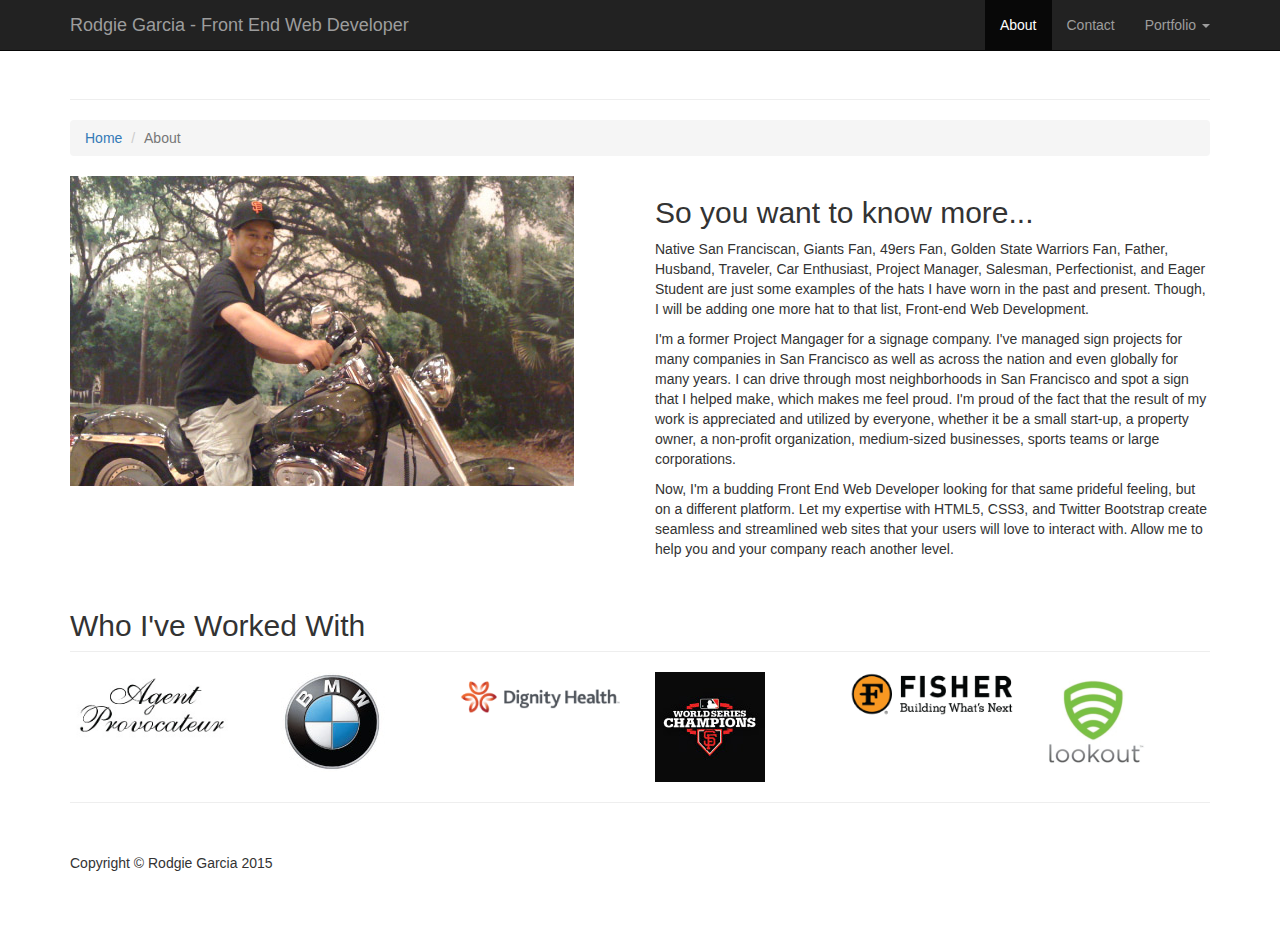
<file: portfolio-v1/about.html>
<!DOCTYPE html>
<html lang="en">

<head>

    <meta charset="utf-8">
    <meta http-equiv="X-UA-Compatible" content="IE=edge">
    <meta name="viewport" content="width=device-width, initial-scale=1">
    <meta name="description" content="">
    <meta name="author" content="">

    <title>Rodgie Garcia - About</title>

    <!-- Bootstrap Core CSS -->
    <link href="css/bootstrap.min.css" rel="stylesheet">

    <!-- Custom CSS -->
    <link href="css/modern-business.css" rel="stylesheet">

    <!-- Custom Fonts -->
    <link href="font-awesome/css/font-awesome.min.css" rel="stylesheet" type="text/css">

    <!-- HTML5 Shim and Respond.js IE8 support of HTML5 elements and media queries -->
    <!-- WARNING: Respond.js doesn't work if you view the page via file:// -->
    <!--[if lt IE 9]>
        <script src="https://oss.maxcdn.com/libs/html5shiv/3.7.0/html5shiv.js"></script>
        <script src="https://oss.maxcdn.com/libs/respond.js/1.4.2/respond.min.js"></script>
    <![endif]-->

</head>

<body>

    <!-- Navigation -->
    <nav class="navbar navbar-inverse navbar-fixed-top" role="navigation">
        <div class="container">
            <!-- Brand and toggle get grouped for better mobile display -->
            <div class="navbar-header">
                <button type="button" class="navbar-toggle" data-toggle="collapse" data-target="#bs-example-navbar-collapse-1">
                    <span class="sr-only">Toggle navigation</span>
                    <span class="icon-bar"></span>
                    <span class="icon-bar"></span>
                    <span class="icon-bar"></span>
                </button>
                <a class="navbar-brand" href="index.html">Rodgie Garcia - Front End Web Developer</a>
            </div>
            <!-- Collect the nav links, forms, and other content for toggling -->
            <div class="collapse navbar-collapse" id="bs-example-navbar-collapse-1">
                <ul class="nav navbar-nav navbar-right">
                    <li class="active">
                        <a href="about.html">About</a>
                    </li>
                    
                    <li>
                        <a href="contact.html">Contact</a>
                    </li>
                    <li class="dropdown">
                        <a href="#" class="dropdown-toggle" data-toggle="dropdown">Portfolio <b class="caret"></b></a>
                        <ul class="dropdown-menu">
                            
                            <li>
                                <a href="portfolio-3-col.html">Recent Works</a>
                            </li>
                            
                        </ul>
                    </li>
                    
            </div>
            <!-- /.navbar-collapse -->
        </div>
        <!-- /.container -->
    </nav>

    <!-- Page Content -->
    <div class="container">

        <!-- Page Heading/Breadcrumbs -->
        <div class="row">
            <div class="col-lg-12">
                <h1 class="page-header">                  
                </h1>
                <ol class="breadcrumb">
                    <li><a href="index.html">Home</a>
                    </li>
                    <li class="active">About</li>
                </ol>
            </div>
        </div>
        <!-- /.row -->

        <!-- Intro Content -->
        <div class="row">
            <div class="col-md-6">
                <img class="img-responsive" src="img/harley.jpg" alt="">
            </div>
            <div class="col-md-6">
                <h2>So you want to know more...</h2>
                <p>Native San Franciscan, Giants Fan, 49ers Fan, Golden State Warriors Fan, Father, Husband, Traveler, Car Enthusiast, Project Manager, Salesman, Perfectionist, and Eager Student are just some examples of the hats I have worn in the past and present.  Though, I will be adding one more hat to that list, Front-end Web Development.</p>
                <p>I'm a former Project Mangager for a signage company.  I've managed sign projects for many companies in San Francisco as well as across the nation and even globally for many years.  I can drive through most neighborhoods in San Francisco and spot a sign that I helped make, which makes me feel proud.   I'm proud of the fact that the result of my work is appreciated and utilized by everyone, whether it be a small start-up, a property owner, a non-profit organization, medium-sized businesses, sports teams or large corporations.</p>
                <p>Now, I'm a budding Front End Web Developer looking for that same prideful feeling, but on a different platform.  Let my expertise with HTML5, CSS3, and Twitter Bootstrap create seamless and streamlined web sites that your users will love to interact with.  Allow me to help you and your company reach another level.</p>
            </div>
        </div>
        <!-- /.row -->

        <!-- Team Members -->
        <div class="row">
            <div class="col-lg-12">
                
        <!-- /.row -->

        <!-- Our Customers -->
        <div class="row">
            <div class="col-lg-12">
                <h2 class="page-header">Who I've Worked With</h2>
            </div>
            <div class="col-md-2 col-sm-4 col-xs-6">
                <img class="img-responsive customer-img" src="img/agentp.jpg" alt="Agent Provocateur">
            </div>
            <div class="col-md-2 col-sm-4 col-xs-6">
                <img class="img-responsive customer-img" src="img/bmw-logo.jpg" alt="BMW">
            </div>
            <div class="col-md-2 col-sm-4 col-xs-6">
                <img class="img-responsive customer-img" src="img/dignity-health.png" alt="Dignity Health">
            </div>
            <div class="col-md-2 col-sm-4 col-xs-6">
                <img class="img-responsive customer-img" src="img/San-Francisco-Giants-World-Champions-2014.jpg" alt="San Francisco Giants">
            </div>
            <div class="col-md-2 col-sm-4 col-xs-6">
                <img class="img-responsive customer-img" src="img/fisher_h_tag_rgb_r.png" alt="Fisher Development">
            </div>
            <div class="col-md-2 col-sm-4 col-xs-6">
                <img class="img-responsive customer-img" src="img/lookout.png" alt="Lookout">
            </div>
        </div>
        <!-- /.row -->

        <hr>

        <!-- Footer -->
        <footer>
            <div class="row">
                <div class="col-lg-12">
                    <p>Copyright &copy; Rodgie Garcia 2015</p>
                </div>
            </div>
        </footer>

    </div>
    <!-- /.container -->

    <!-- jQuery -->
    <script src="js/jquery.js"></script>

    <!-- Bootstrap Core JavaScript -->
    <script src="js/bootstrap.min.js"></script>

</body>

</html>
</file>
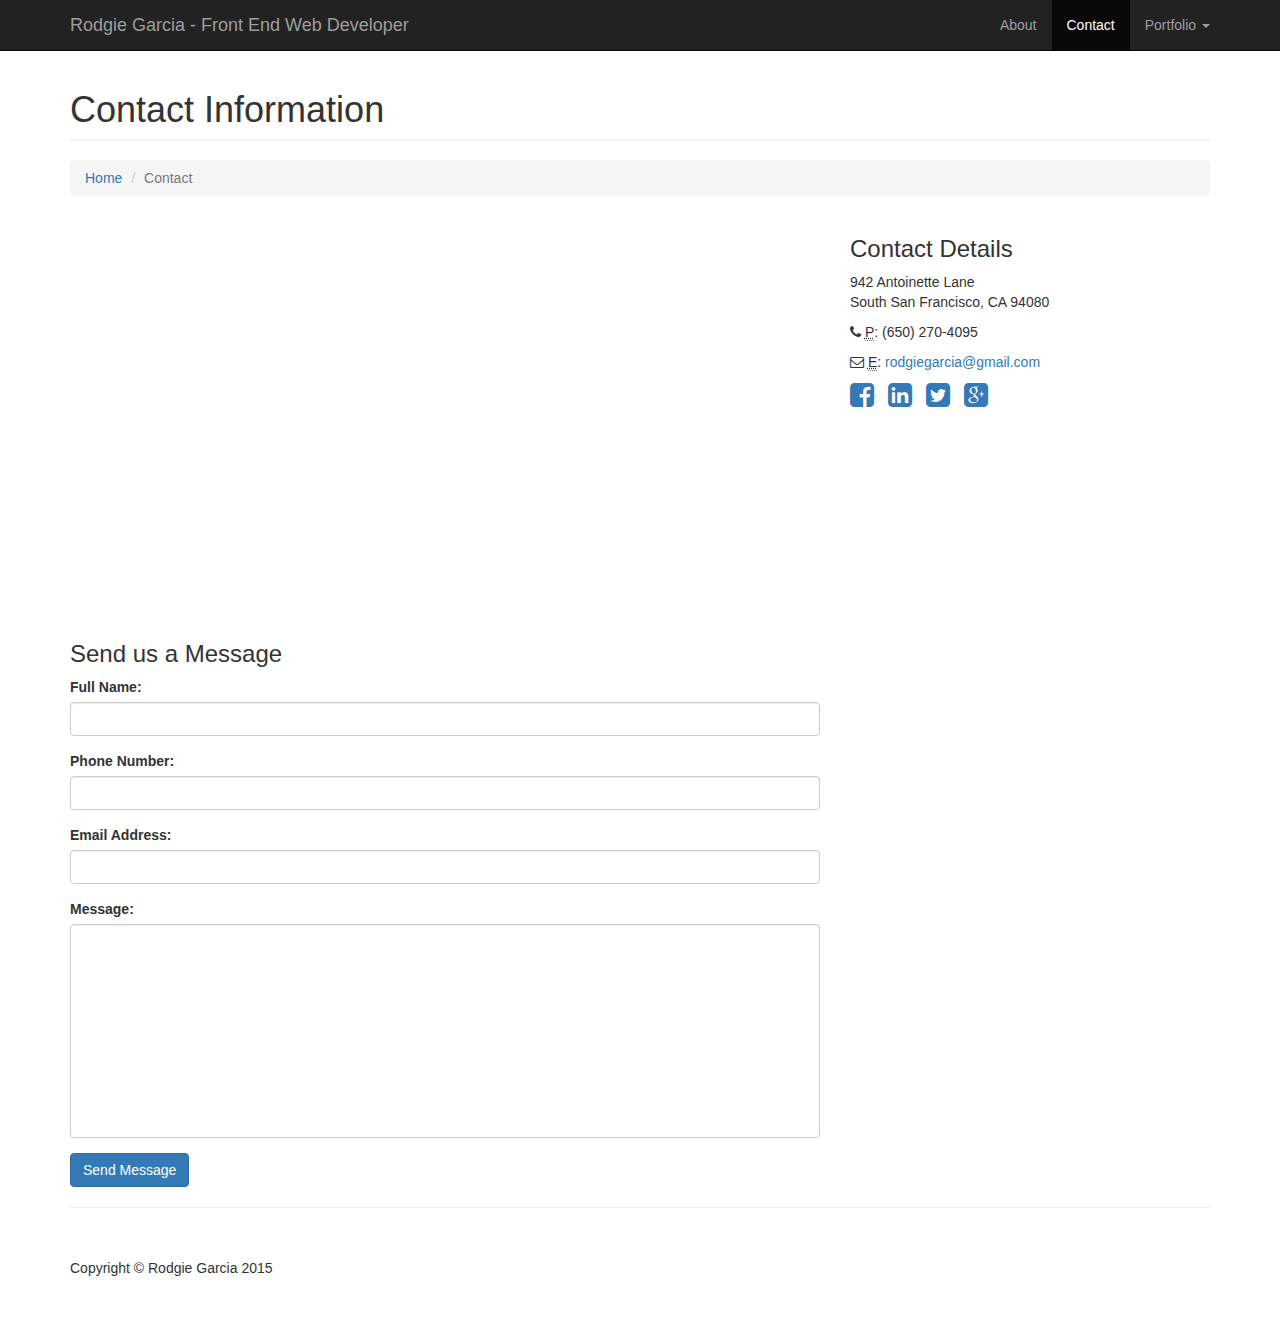
<file: portfolio-v1/contact.html>
<!DOCTYPE html>
<html lang="en">

<head>

    <meta charset="utf-8">
    <meta http-equiv="X-UA-Compatible" content="IE=edge">
    <meta name="viewport" content="width=device-width, initial-scale=1">
    <meta name="description" content="">
    <meta name="author" content="">

    <title>Rodgie Garcia - Front End Web Developer</title>

    <!-- Bootstrap Core CSS -->
    <link href="css/bootstrap.min.css" rel="stylesheet">

    <!-- Custom CSS -->
    <link href="css/modern-business.css" rel="stylesheet">

    <!-- Custom Fonts -->
    <link href="font-awesome/css/font-awesome.min.css" rel="stylesheet" type="text/css">

    <!-- HTML5 Shim and Respond.js IE8 support of HTML5 elements and media queries -->
    <!-- WARNING: Respond.js doesn't work if you view the page via file:// -->
    <!--[if lt IE 9]>
        <script src="https://oss.maxcdn.com/libs/html5shiv/3.7.0/html5shiv.js"></script>
        <script src="https://oss.maxcdn.com/libs/respond.js/1.4.2/respond.min.js"></script>
    <![endif]-->

</head>

<body>

    <!-- Navigation -->
    <nav class="navbar navbar-inverse navbar-fixed-top" role="navigation">
        <div class="container">
            <!-- Brand and toggle get grouped for better mobile display -->
            <div class="navbar-header">
                <button type="button" class="navbar-toggle" data-toggle="collapse" data-target="#bs-example-navbar-collapse-1">
                    <span class="sr-only">Toggle navigation</span>
                    <span class="icon-bar"></span>
                    <span class="icon-bar"></span>
                    <span class="icon-bar"></span>
                </button>
                <a class="navbar-brand" href="index.html">Rodgie Garcia - Front End Web Developer</a>
            </div>
            <!-- Collect the nav links, forms, and other content for toggling -->
            <div class="collapse navbar-collapse" id="bs-example-navbar-collapse-1">
                <ul class="nav navbar-nav navbar-right">
                    <li>
                        <a href="about.html">About</a>
                    </li>
                    <li class="active">
                        <a href="contact.html">Contact</a>
                    </li>
                    <li class="dropdown">
                        <a href="#" class="dropdown-toggle" data-toggle="dropdown">Portfolio <b class="caret"></b></a>
                        <ul class="dropdown-menu">
                            
                            <li>
                                <a href="portfolio-3-col.html">Recent Works</a>
                            </li>
                            
                        </ul>
                    </li>
                    
            </div>
            <!-- /.navbar-collapse -->
        </div>
        <!-- /.container -->
    </nav>

    <!-- Page Content -->
    <div class="container">

        <!-- Page Heading/Breadcrumbs -->
        <div class="row">
            <div class="col-lg-12">
                <h1 class="page-header">Contact Information                 
                </h1>
                <ol class="breadcrumb">
                    <li><a href="index.html">Home</a>
                    </li>
                    <li class="active">Contact</li>
                </ol>
            </div>
        </div>
        <!-- /.row -->

        <!-- Content Row -->
        <div class="row">
            <!-- Map Column -->
            <div class="col-md-8">
                <!-- Embedded Google Map -->
                <iframe width="100%" height="400px" frameborder="0" scrolling="no" marginheight="0" marginwidth="0" src="http://maps.google.com/maps?hl=en&amp;ie=UTF8&amp;ll=37.0625,-95.677068&amp;spn=56.506174,79.013672&amp;t=m&amp;z=4&amp;output=embed"></iframe>
            </div>
            <!-- Contact Details Column -->
            <div class="col-md-4">
                <h3>Contact Details</h3>
                <p>
                    942 Antoinette Lane<br>South San Francisco, CA 94080<br>
                </p>
                <p><i class="fa fa-phone"></i> 
                    <abbr title="Phone">P</abbr>: (650) 270-4095</p>
                <p><i class="fa fa-envelope-o"></i> 
                    <abbr title="Email">E</abbr>: <a href="mailto:name@example.com">rodgiegarcia@gmail.com</a>
                </p>
                
                <ul class="list-unstyled list-inline list-social-icons">
                    <li>
                        <a href="#"><i class="fa fa-facebook-square fa-2x"></i></a>
                    </li>
                    <li>
                        <a href="#"><i class="fa fa-linkedin-square fa-2x"></i></a>
                    </li>
                    <li>
                        <a href="#"><i class="fa fa-twitter-square fa-2x"></i></a>
                    </li>
                    <li>
                        <a href="#"><i class="fa fa-google-plus-square fa-2x"></i></a>
                    </li>
                </ul>
            </div>
        </div>
        <!-- /.row -->

        <!-- Contact Form -->
        <!-- In order to set the email address and subject line for the contact form go to the bin/contact_me.php file. -->
        <div class="row">
            <div class="col-md-8">
                <h3>Send us a Message</h3>
                <form name="sentMessage" id="contactForm" novalidate>
                    <div class="control-group form-group">
                        <div class="controls">
                            <label>Full Name:</label>
                            <input type="text" class="form-control" id="name" required data-validation-required-message="Please enter your name.">
                            <p class="help-block"></p>
                        </div>
                    </div>
                    <div class="control-group form-group">
                        <div class="controls">
                            <label>Phone Number:</label>
                            <input type="tel" class="form-control" id="phone" required data-validation-required-message="Please enter your phone number.">
                        </div>
                    </div>
                    <div class="control-group form-group">
                        <div class="controls">
                            <label>Email Address:</label>
                            <input type="email" class="form-control" id="email" required data-validation-required-message="Please enter your email address.">
                        </div>
                    </div>
                    <div class="control-group form-group">
                        <div class="controls">
                            <label>Message:</label>
                            <textarea rows="10" cols="100" class="form-control" id="message" required data-validation-required-message="Please enter your message" maxlength="999" style="resize:none"></textarea>
                        </div>
                    </div>
                    <div id="success"></div>
                    <!-- For success/fail messages -->
                    <button type="submit" class="btn btn-primary">Send Message</button>
                </form>
            </div>

        </div>
        <!-- /.row -->

        <hr>

        <!-- Footer -->
        <footer>
            <div class="row">
                <div class="col-lg-12">
                    <p>Copyright &copy; Rodgie Garcia 2015</p>
                </div>
            </div>
        </footer>

    </div>
    <!-- /.container -->

    <!-- jQuery -->
    <script src="js/jquery.js"></script>

    <!-- Bootstrap Core JavaScript -->
    <script src="js/bootstrap.min.js"></script>

    <!-- Contact Form JavaScript -->
    <!-- Do not edit these files! In order to set the email address and subject line for the contact form go to the bin/contact_me.php file. -->
    <script src="js/jqBootstrapValidation.js"></script>
    <script src="js/contact_me.js"></script>

</body>

</html>
</file>
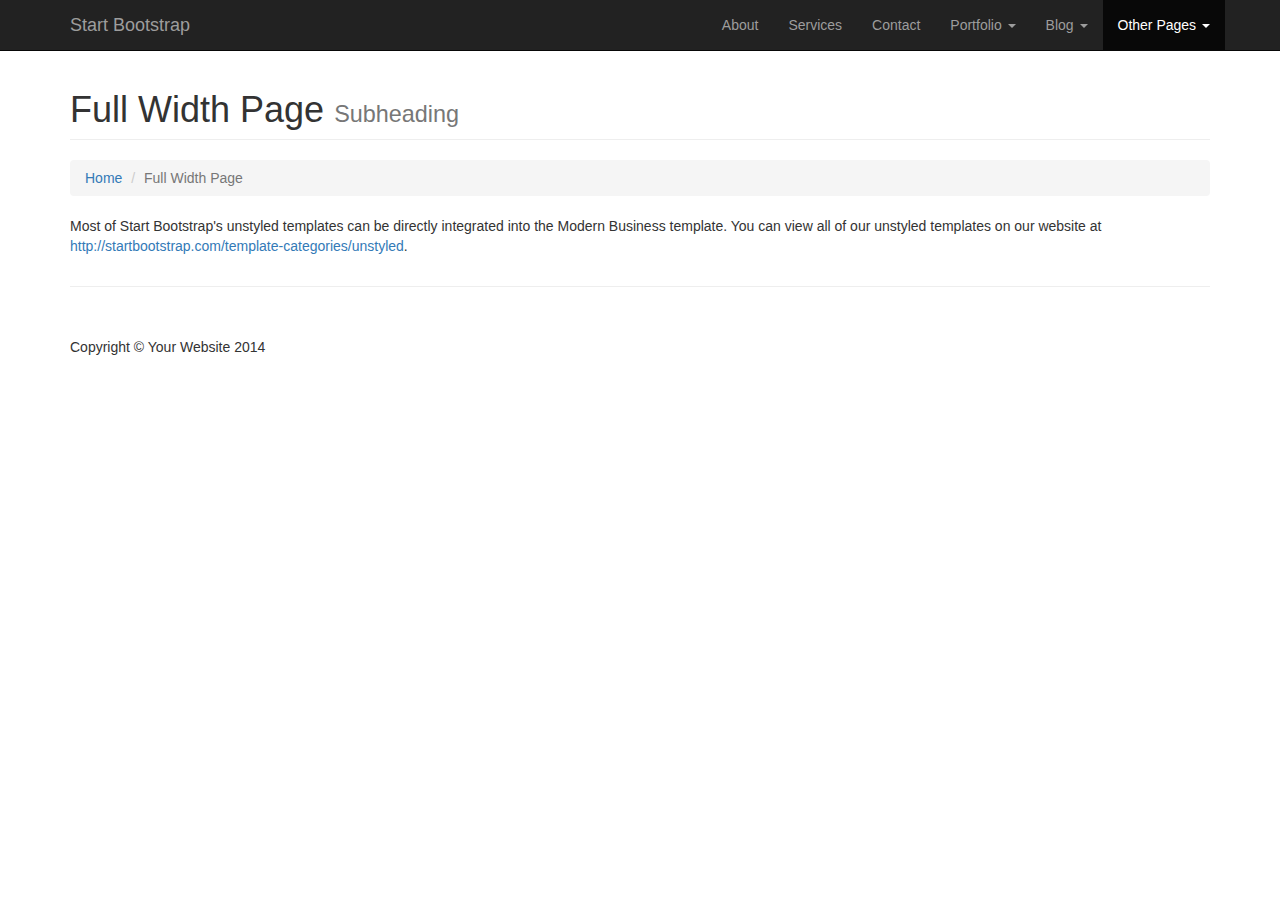
<file: portfolio-v1/full-width.html>
<!DOCTYPE html>
<html lang="en">

<head>

    <meta charset="utf-8">
    <meta http-equiv="X-UA-Compatible" content="IE=edge">
    <meta name="viewport" content="width=device-width, initial-scale=1">
    <meta name="description" content="">
    <meta name="author" content="">

    <title>Modern Business - Start Bootstrap Template</title>

    <!-- Bootstrap Core CSS -->
    <link href="css/bootstrap.min.css" rel="stylesheet">

    <!-- Custom CSS -->
    <link href="css/modern-business.css" rel="stylesheet">

    <!-- Custom Fonts -->
    <link href="font-awesome/css/font-awesome.min.css" rel="stylesheet" type="text/css">

    <!-- HTML5 Shim and Respond.js IE8 support of HTML5 elements and media queries -->
    <!-- WARNING: Respond.js doesn't work if you view the page via file:// -->
    <!--[if lt IE 9]>
        <script src="https://oss.maxcdn.com/libs/html5shiv/3.7.0/html5shiv.js"></script>
        <script src="https://oss.maxcdn.com/libs/respond.js/1.4.2/respond.min.js"></script>
    <![endif]-->

</head>

<body>

    <!-- Navigation -->
    <nav class="navbar navbar-inverse navbar-fixed-top" role="navigation">
        <div class="container">
            <!-- Brand and toggle get grouped for better mobile display -->
            <div class="navbar-header">
                <button type="button" class="navbar-toggle" data-toggle="collapse" data-target="#bs-example-navbar-collapse-1">
                    <span class="sr-only">Toggle navigation</span>
                    <span class="icon-bar"></span>
                    <span class="icon-bar"></span>
                    <span class="icon-bar"></span>
                </button>
                <a class="navbar-brand" href="index.html">Start Bootstrap</a>
            </div>
            <!-- Collect the nav links, forms, and other content for toggling -->
            <div class="collapse navbar-collapse" id="bs-example-navbar-collapse-1">
                <ul class="nav navbar-nav navbar-right">
                    <li>
                        <a href="about.html">About</a>
                    </li>
                    <li>
                        <a href="services.html">Services</a>
                    </li>
                    <li>
                        <a href="contact.html">Contact</a>
                    </li>
                    <li class="dropdown">
                        <a href="#" class="dropdown-toggle" data-toggle="dropdown">Portfolio <b class="caret"></b></a>
                        <ul class="dropdown-menu">
                            <li>
                                <a href="portfolio-1-col.html">1 Column Portfolio</a>
                            </li>
                            <li>
                                <a href="portfolio-2-col.html">2 Column Portfolio</a>
                            </li>
                            <li>
                                <a href="portfolio-3-col.html">3 Column Portfolio</a>
                            </li>
                            <li>
                                <a href="portfolio-4-col.html">4 Column Portfolio</a>
                            </li>
                            <li>
                                <a href="portfolio-item.html">Single Portfolio Item</a>
                            </li>
                        </ul>
                    </li>
                    <li class="dropdown">
                        <a href="#" class="dropdown-toggle" data-toggle="dropdown">Blog <b class="caret"></b></a>
                        <ul class="dropdown-menu">
                            <li>
                                <a href="blog-home-1.html">Blog Home 1</a>
                            </li>
                            <li>
                                <a href="blog-home-2.html">Blog Home 2</a>
                            </li>
                            <li>
                                <a href="blog-post.html">Blog Post</a>
                            </li>
                        </ul>
                    </li>
                    <li class="dropdown active">
                        <a href="#" class="dropdown-toggle" data-toggle="dropdown">Other Pages <b class="caret"></b></a>
                        <ul class="dropdown-menu">
                            <li class="active">
                                <a href="full-width.html">Full Width Page</a>
                            </li>
                            <li>
                                <a href="sidebar.html">Sidebar Page</a>
                            </li>
                            <li>
                                <a href="faq.html">FAQ</a>
                            </li>
                            <li>
                                <a href="404.html">404</a>
                            </li>
                            <li>
                                <a href="pricing.html">Pricing Table</a>
                            </li>
                        </ul>
                    </li>
                </ul>
            </div>
            <!-- /.navbar-collapse -->
        </div>
        <!-- /.container -->
    </nav>

    <!-- Page Content -->
    <div class="container">

        <!-- Page Heading/Breadcrumbs -->
        <div class="row">
            <div class="col-lg-12">
                <h1 class="page-header">Full Width Page
                    <small>Subheading</small>
                </h1>
                <ol class="breadcrumb">
                    <li><a href="index.html">Home</a>
                    </li>
                    <li class="active">Full Width Page</li>
                </ol>
            </div>
        </div>
        <!-- /.row -->

        <!-- Content Row -->
        <div class="row">
            <div class="col-lg-12">
                <p>Most of Start Bootstrap's unstyled templates can be directly integrated into the Modern Business template. You can view all of our unstyled templates on our website at <a href="http://startbootstrap.com/template-categories/unstyled">http://startbootstrap.com/template-categories/unstyled</a>.</p>
            </div>
        </div>
        <!-- /.row -->

        <hr>

        <!-- Footer -->
        <footer>
            <div class="row">
                <div class="col-lg-12">
                    <p>Copyright &copy; Your Website 2014</p>
                </div>
            </div>
        </footer>

    </div>
    <!-- /.container -->

    <!-- jQuery -->
    <script src="js/jquery.js"></script>

    <!-- Bootstrap Core JavaScript -->
    <script src="js/bootstrap.min.js"></script>

</body>

</html>
</file>
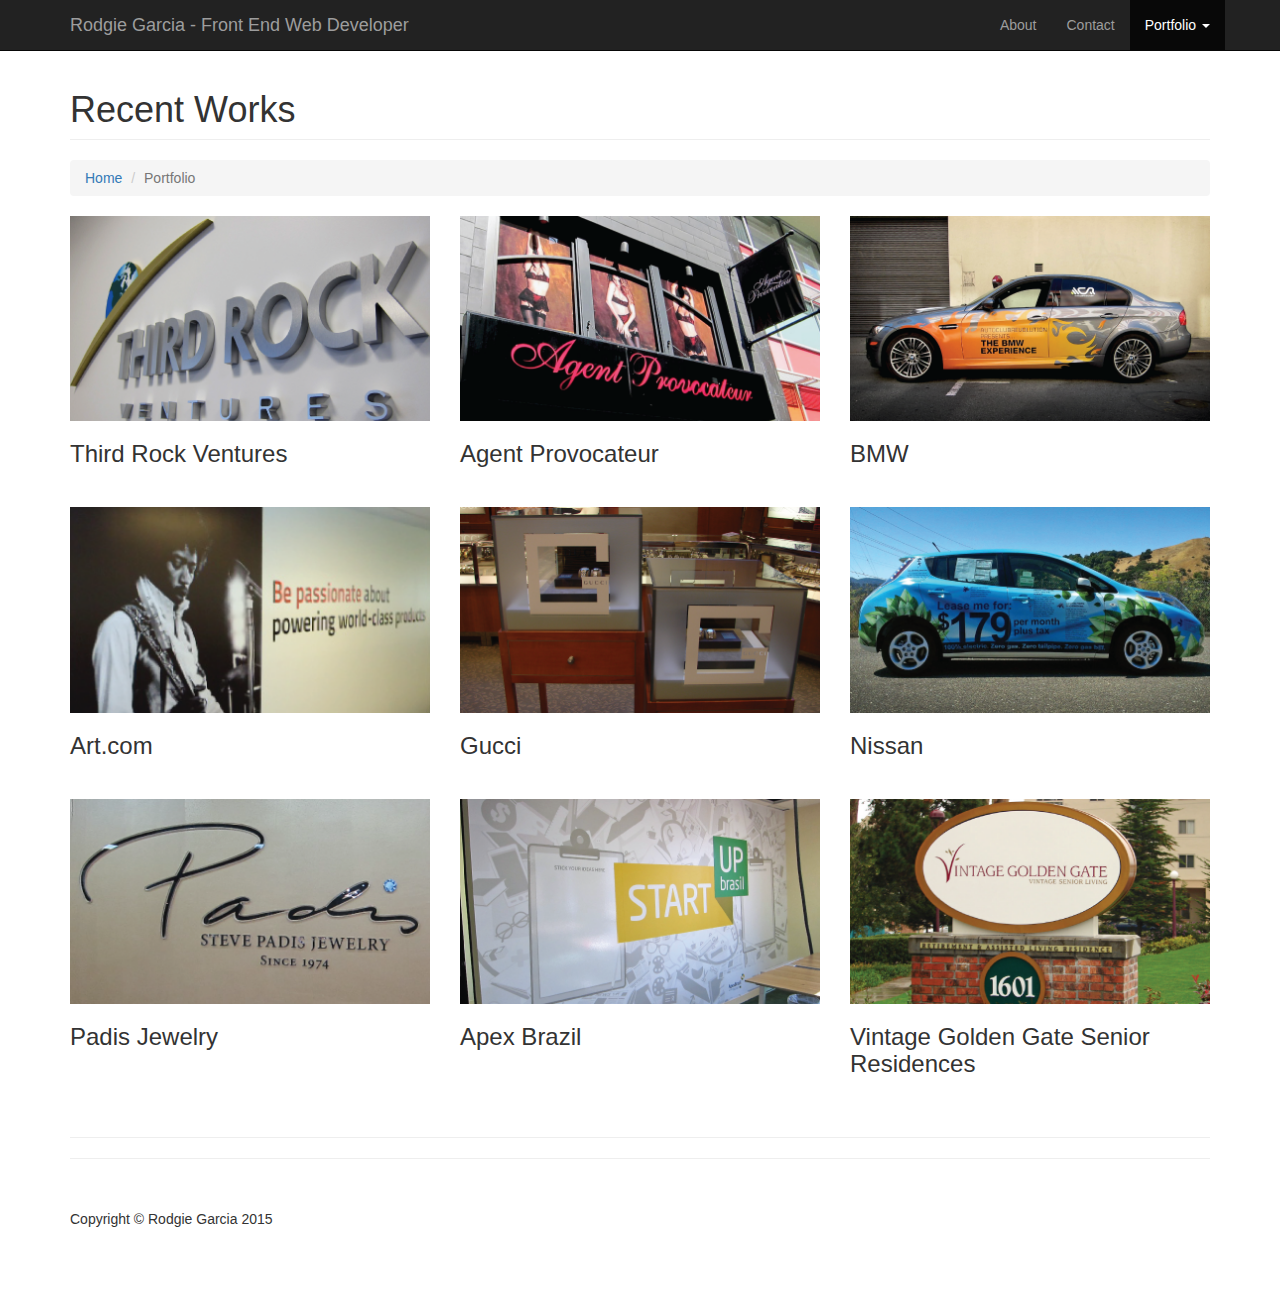
<file: portfolio-v1/portfolio-3-col.html>
<!DOCTYPE html>
<html lang="en">

<head>

    <meta charset="utf-8">
    <meta http-equiv="X-UA-Compatible" content="IE=edge">
    <meta name="viewport" content="width=device-width, initial-scale=1">
    <meta name="description" content="">
    <meta name="author" content="">

    <title>Rodgie Garcia - Portfolio</title>

    <!-- Bootstrap Core CSS -->
    <link href="css/bootstrap.min.css" rel="stylesheet">

    <!-- Custom CSS -->
    <link href="css/modern-business.css" rel="stylesheet">

    <!-- Custom Fonts -->
    <link href="font-awesome/css/font-awesome.min.css" rel="stylesheet" type="text/css">

    <!-- HTML5 Shim and Respond.js IE8 support of HTML5 elements and media queries -->
    <!-- WARNING: Respond.js doesn't work if you view the page via file:// -->
    <!--[if lt IE 9]>
        <script src="https://oss.maxcdn.com/libs/html5shiv/3.7.0/html5shiv.js"></script>
        <script src="https://oss.maxcdn.com/libs/respond.js/1.4.2/respond.min.js"></script>
    <![endif]-->

</head>

<body>

    <!-- Navigation -->
    <nav class="navbar navbar-inverse navbar-fixed-top" role="navigation">
        <div class="container">
            <!-- Brand and toggle get grouped for better mobile display -->
            <div class="navbar-header">
                <button type="button" class="navbar-toggle" data-toggle="collapse" data-target="#bs-example-navbar-collapse-1">
                    <span class="sr-only">Toggle navigation</span>
                    <span class="icon-bar"></span>
                    <span class="icon-bar"></span>
                    <span class="icon-bar"></span>
                </button>
                <a class="navbar-brand" href="index.html">Rodgie Garcia - Front End Web Developer</a>
            </div>
            <!-- Collect the nav links, forms, and other content for toggling -->
            <div class="collapse navbar-collapse" id="bs-example-navbar-collapse-1">
                <ul class="nav navbar-nav navbar-right">
                    <li>
                        <a href="about.html">About</a>
                    </li>
                    <li>
                        
                    <li>
                        <a href="contact.html">Contact</a>
                    </li>
                    <li class="dropdown active">
                        <a href="#" class="dropdown-toggle" data-toggle="dropdown">Portfolio <b class="caret"></b></a>
                        <ul class="dropdown-menu">
                            
                            <li class="active">
                                <a href="portfolio-3-col.html">Recent Works</a>
                            </li>
                        </ul>
            </div>
            <!-- /.navbar-collapse -->
        </div>
        <!-- /.container -->
    </nav>

    <!-- Page Content -->
    <div class="container">

        <!-- Page Heading/Breadcrumbs -->
        <div class="row">
            <div class="col-lg-12">
                <h1 class="page-header">Recent Works
                    
                </h1>
                <ol class="breadcrumb">
                    <li><a href="index.html">Home</a>
                    </li>
                    <li class="active">Portfolio</li>
                </ol>
            </div>
        </div>
        <!-- /.row -->

        <!-- Projects Row -->
        <div class="row">
            <div class="col-md-4 img-portfolio">
                
                    <img class="img-responsive img-hover" src="img/third-rock-ventures.png" alt="Third Rock Ventures">
                
                <h3>
                    Third Rock Ventures
                </h3>
            </div>
            <div class="col-md-4 img-portfolio">
                
                    <img class="img-responsive img-hover" src="img/agent-provocateur.png" alt="Agent Provocateur">
                
                <h3>
                    Agent Provocateur
                </h3>
                
            </div>
            <div class="col-md-4 img-portfolio">
                
                    <img class="img-responsive img-hover" src="img/bmw-m3.png" alt="BMW">
                
                <h3>
                    BMW
                </h3>
                
            </div>
        </div>
        <!-- /.row -->

        <!-- Projects Row -->
        <div class="row">
            <div class="col-md-4 img-portfolio">
                
                    <img class="img-responsive img-hover" src="img/hendrix.png" alt="Hendrix">
                
                <h3>
                    Art.com
                </h3>
                
            </div>
            <div class="col-md-4 img-portfolio">
                
                    <img class="img-responsive img-hover" src="img/gucci.png" alt="Gucci">
                
                <h3>
                    Gucci
                </h3>
                
            </div>
            <div class="col-md-4 img-portfolio">
                
                    <img class="img-responsive img-hover" src="img/penske-nissan.png" alt="Penske / Nissan">
                
                <h3>
                    Nissan
                </h3>
                
            </div>
        </div>

        <!-- Projects Row -->
        <div class="row">
            <div class="col-md-4 img-portfolio">
                
                    <img class="img-responsive img-hover" src="img/padis-jewelry.png" alt="Padis Jewelry">
                
                <h3>
                    Padis Jewelry
                </h3>
                
            </div>
            <div class="col-md-4 img-portfolio">
                
                    <img class="img-responsive img-hover" src="img/apex-brazil.png" alt="Apex Brazil">
                
                <h3>
                    Apex Brazil
                </h3>
                
            </div>
            <div class="col-md-4 img-portfolio">
                
                    <img class="img-responsive img-hover" src="img/vintage-golden-gate.png" alt="Vintage Golden">
                
                <h3>
                    Vintage Golden Gate Senior Residences
                </h3>
                
            </div>
        </div>
        <!-- /.row -->

        <hr>

        <!-- Pagination -->
        
        <!-- /.row -->

        <hr>

        <!-- Footer -->
        <footer>
            <div class="row">
                <div class="col-lg-12">
                    <p>Copyright &copy; Rodgie Garcia 2015</p>
                </div>
            </div>
        </footer>

    </div>
    <!-- /.container -->

    <!-- jQuery -->
    <script src="js/jquery.js"></script>

    <!-- Bootstrap Core JavaScript -->
    <script src="js/bootstrap.min.js"></script>

</body>

</html>
</file>
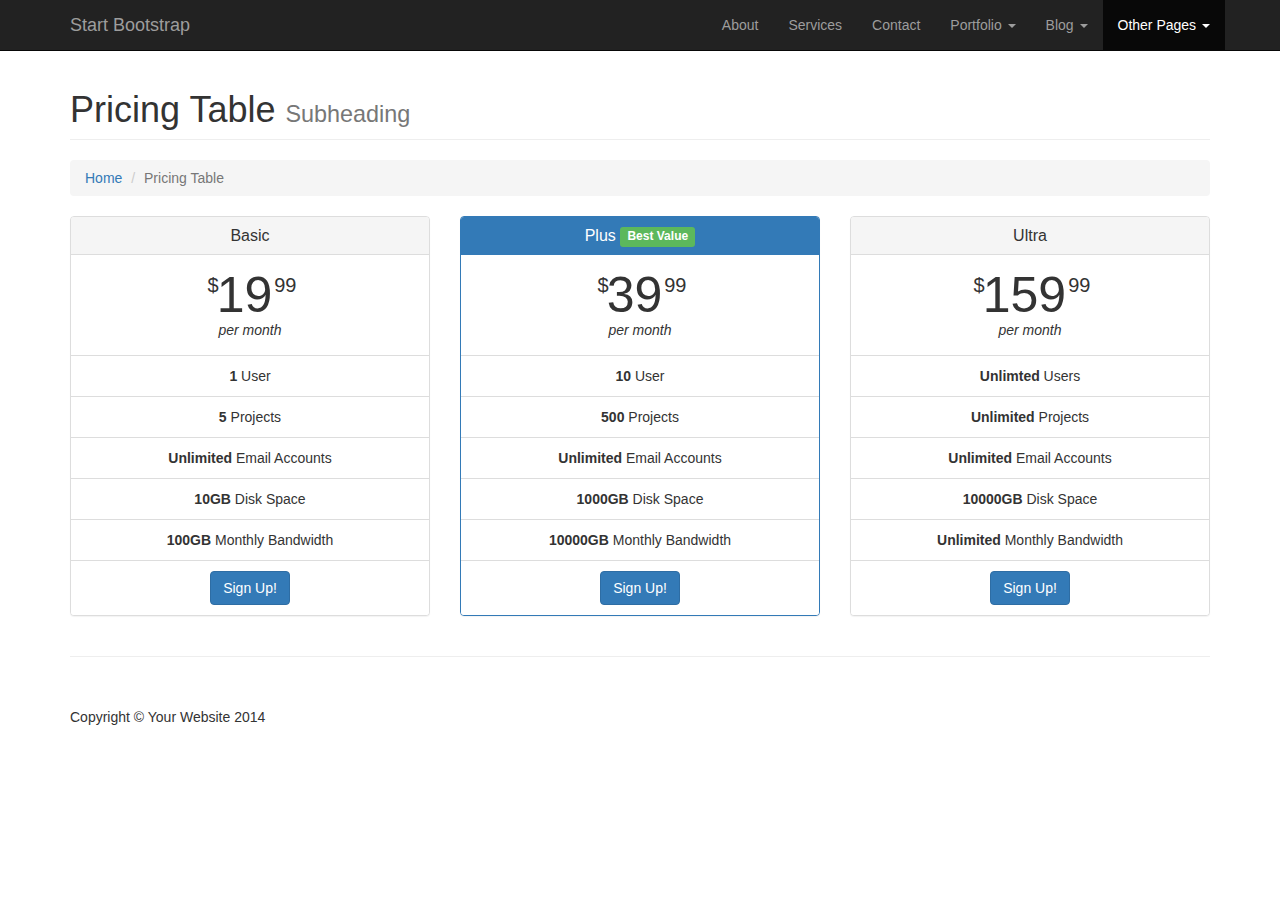
<file: portfolio-v1/pricing.html>
<!DOCTYPE html>
<html lang="en">

<head>

    <meta charset="utf-8">
    <meta http-equiv="X-UA-Compatible" content="IE=edge">
    <meta name="viewport" content="width=device-width, initial-scale=1">
    <meta name="description" content="">
    <meta name="author" content="">

    <title>Modern Business - Start Bootstrap Template</title>

    <!-- Bootstrap Core CSS -->
    <link href="css/bootstrap.min.css" rel="stylesheet">

    <!-- Custom CSS -->
    <link href="css/modern-business.css" rel="stylesheet">

    <!-- Custom Fonts -->
    <link href="font-awesome/css/font-awesome.min.css" rel="stylesheet" type="text/css">

    <!-- HTML5 Shim and Respond.js IE8 support of HTML5 elements and media queries -->
    <!-- WARNING: Respond.js doesn't work if you view the page via file:// -->
    <!--[if lt IE 9]>
        <script src="https://oss.maxcdn.com/libs/html5shiv/3.7.0/html5shiv.js"></script>
        <script src="https://oss.maxcdn.com/libs/respond.js/1.4.2/respond.min.js"></script>
    <![endif]-->

</head>

<body>

    <!-- Navigation -->
    <nav class="navbar navbar-inverse navbar-fixed-top" role="navigation">
        <div class="container">
            <!-- Brand and toggle get grouped for better mobile display -->
            <div class="navbar-header">
                <button type="button" class="navbar-toggle" data-toggle="collapse" data-target="#bs-example-navbar-collapse-1">
                    <span class="sr-only">Toggle navigation</span>
                    <span class="icon-bar"></span>
                    <span class="icon-bar"></span>
                    <span class="icon-bar"></span>
                </button>
                <a class="navbar-brand" href="index.html">Start Bootstrap</a>
            </div>
            <!-- Collect the nav links, forms, and other content for toggling -->
            <div class="collapse navbar-collapse" id="bs-example-navbar-collapse-1">
                <ul class="nav navbar-nav navbar-right">
                    <li>
                        <a href="about.html">About</a>
                    </li>
                    <li>
                        <a href="services.html">Services</a>
                    </li>
                    <li>
                        <a href="contact.html">Contact</a>
                    </li>
                    <li class="dropdown">
                        <a href="#" class="dropdown-toggle" data-toggle="dropdown">Portfolio <b class="caret"></b></a>
                        <ul class="dropdown-menu">
                            <li>
                                <a href="portfolio-1-col.html">1 Column Portfolio</a>
                            </li>
                            <li>
                                <a href="portfolio-2-col.html">2 Column Portfolio</a>
                            </li>
                            <li>
                                <a href="portfolio-3-col.html">3 Column Portfolio</a>
                            </li>
                            <li>
                                <a href="portfolio-4-col.html">4 Column Portfolio</a>
                            </li>
                            <li>
                                <a href="portfolio-item.html">Single Portfolio Item</a>
                            </li>
                        </ul>
                    </li>
                    <li class="dropdown">
                        <a href="#" class="dropdown-toggle" data-toggle="dropdown">Blog <b class="caret"></b></a>
                        <ul class="dropdown-menu">
                            <li>
                                <a href="blog-home-1.html">Blog Home 1</a>
                            </li>
                            <li>
                                <a href="blog-home-2.html">Blog Home 2</a>
                            </li>
                            <li>
                                <a href="blog-post.html">Blog Post</a>
                            </li>
                        </ul>
                    </li>
                    <li class="dropdown active">
                        <a href="#" class="dropdown-toggle" data-toggle="dropdown">Other Pages <b class="caret"></b></a>
                        <ul class="dropdown-menu">
                            <li>
                                <a href="full-width.html">Full Width Page</a>
                            </li>
                            <li>
                                <a href="sidebar.html">Sidebar Page</a>
                            </li>
                            <li>
                                <a href="faq.html">FAQ</a>
                            </li>
                            <li>
                                <a href="404.html">404</a>
                            </li>
                            <li class="active">
                                <a href="pricing.html">Pricing Table</a>
                            </li>
                        </ul>
                    </li>
                </ul>
            </div>
            <!-- /.navbar-collapse -->
        </div>
        <!-- /.container -->
    </nav>

    <!-- Page Content -->
    <div class="container">

        <!-- Page Heading/Breadcrumbs -->
        <div class="row">
            <div class="col-lg-12">
                <h1 class="page-header">Pricing Table
                    <small>Subheading</small>
                </h1>
                <ol class="breadcrumb">
                    <li><a href="index.html">Home</a>
                    </li>
                    <li class="active">Pricing Table</li>
                </ol>
            </div>
        </div>
        <!-- /.row -->

        <!-- Content Row -->
        <div class="row">
            <div class="col-md-4">
                <div class="panel panel-default text-center">
                    <div class="panel-heading">
                        <h3 class="panel-title">Basic</h3>
                    </div>
                    <div class="panel-body">
                        <span class="price"><sup>$</sup>19<sup>99</sup></span>
                        <span class="period">per month</span>
                    </div>
                    <ul class="list-group">
                        <li class="list-group-item"><strong>1</strong> User</li>
                        <li class="list-group-item"><strong>5</strong> Projects</li>
                        <li class="list-group-item"><strong>Unlimited</strong> Email Accounts</li>
                        <li class="list-group-item"><strong>10GB</strong> Disk Space</li>
                        <li class="list-group-item"><strong>100GB</strong> Monthly Bandwidth</li>
                        <li class="list-group-item"><a href="#" class="btn btn-primary">Sign Up!</a>
                        </li>
                    </ul>
                </div>
            </div>
            <div class="col-md-4">
                <div class="panel panel-primary text-center">
                    <div class="panel-heading">
                        <h3 class="panel-title">Plus <span class="label label-success">Best Value</span></h3>
                    </div>
                    <div class="panel-body">
                        <span class="price"><sup>$</sup>39<sup>99</sup></span>
                        <span class="period">per month</span>
                    </div>
                    <ul class="list-group">
                        <li class="list-group-item"><strong>10</strong> User</li>
                        <li class="list-group-item"><strong>500</strong> Projects</li>
                        <li class="list-group-item"><strong>Unlimited</strong> Email Accounts</li>
                        <li class="list-group-item"><strong>1000GB</strong> Disk Space</li>
                        <li class="list-group-item"><strong>10000GB</strong> Monthly Bandwidth</li>
                        <li class="list-group-item"><a href="#" class="btn btn-primary">Sign Up!</a>
                        </li>
                    </ul>
                </div>
            </div>
            <div class="col-md-4">
                <div class="panel panel-default text-center">
                    <div class="panel-heading">
                        <h3 class="panel-title">Ultra</h3>
                    </div>
                    <div class="panel-body">
                        <span class="price"><sup>$</sup>159<sup>99</sup></span>
                        <span class="period">per month</span>
                    </div>
                    <ul class="list-group">
                        <li class="list-group-item"><strong>Unlimted</strong> Users</li>
                        <li class="list-group-item"><strong>Unlimited</strong> Projects</li>
                        <li class="list-group-item"><strong>Unlimited</strong> Email Accounts</li>
                        <li class="list-group-item"><strong>10000GB</strong> Disk Space</li>
                        <li class="list-group-item"><strong>Unlimited</strong> Monthly Bandwidth</li>
                        <li class="list-group-item"><a href="#" class="btn btn-primary">Sign Up!</a>
                        </li>
                    </ul>
                </div>
            </div>
        </div>
        <!-- /.row -->

        <hr>

        <!-- Footer -->
        <footer>
            <div class="row">
                <div class="col-lg-12">
                    <p>Copyright &copy; Your Website 2014</p>
                </div>
            </div>
        </footer>

    </div>
    <!-- /.container -->

    <!-- jQuery -->
    <script src="js/jquery.js"></script>

    <!-- Bootstrap Core JavaScript -->
    <script src="js/bootstrap.min.js"></script>

</body>

</html>
</file>
<file: portfolio-v1/css/modern-business.css>
/*!
 * Start Bootstrap - Modern Business HTML Template (http://startbootstrap.com)
 * Code licensed under the Apache License v2.0.
 * For details, see http://www.apache.org/licenses/LICENSE-2.0.
 */

/* Global Styles */

html,
body {
    height: 100%;
}

body {
    padding-top: 50px; /* Required padding for .navbar-fixed-top. Remove if using .navbar-static-top. Change if height of navigation changes. */
}

.img-portfolio {
    margin-bottom: 30px;
}

.img-hover:hover {
    opacity: 0.8;
}

/* Home Page Carousel */

header.carousel {
    height: 50%;
}

header.carousel .item,
header.carousel .item.active,
header.carousel .carousel-inner {
    height: 100%;
}

header.carousel .fill {
    width: 100%;
    height: 100%;
    background-position: center;
    background-size: cover;
}

/* 404 Page Styles */

.error-404 {
    font-size: 100px;
}

/* Pricing Page Styles */

.price {
    display: block;
    font-size: 50px;
    line-height: 50px;
}

.price sup {
    top: -20px;
    left: 2px;
    font-size: 20px;
}

.period {
    display: block;
    font-style: italic;
}

/* Footer Styles */

footer {
    margin: 50px 0;
}

/* Responsive Styles */

@media(max-width:991px) {
    .customer-img,
    .img-related {
        margin-bottom: 30px;
    }
}

@media(max-width:767px) {
    .img-portfolio {
        margin-bottom: 15px;
    }

    header.carousel .carousel {
        height: 70%;
    }
}
</file>
